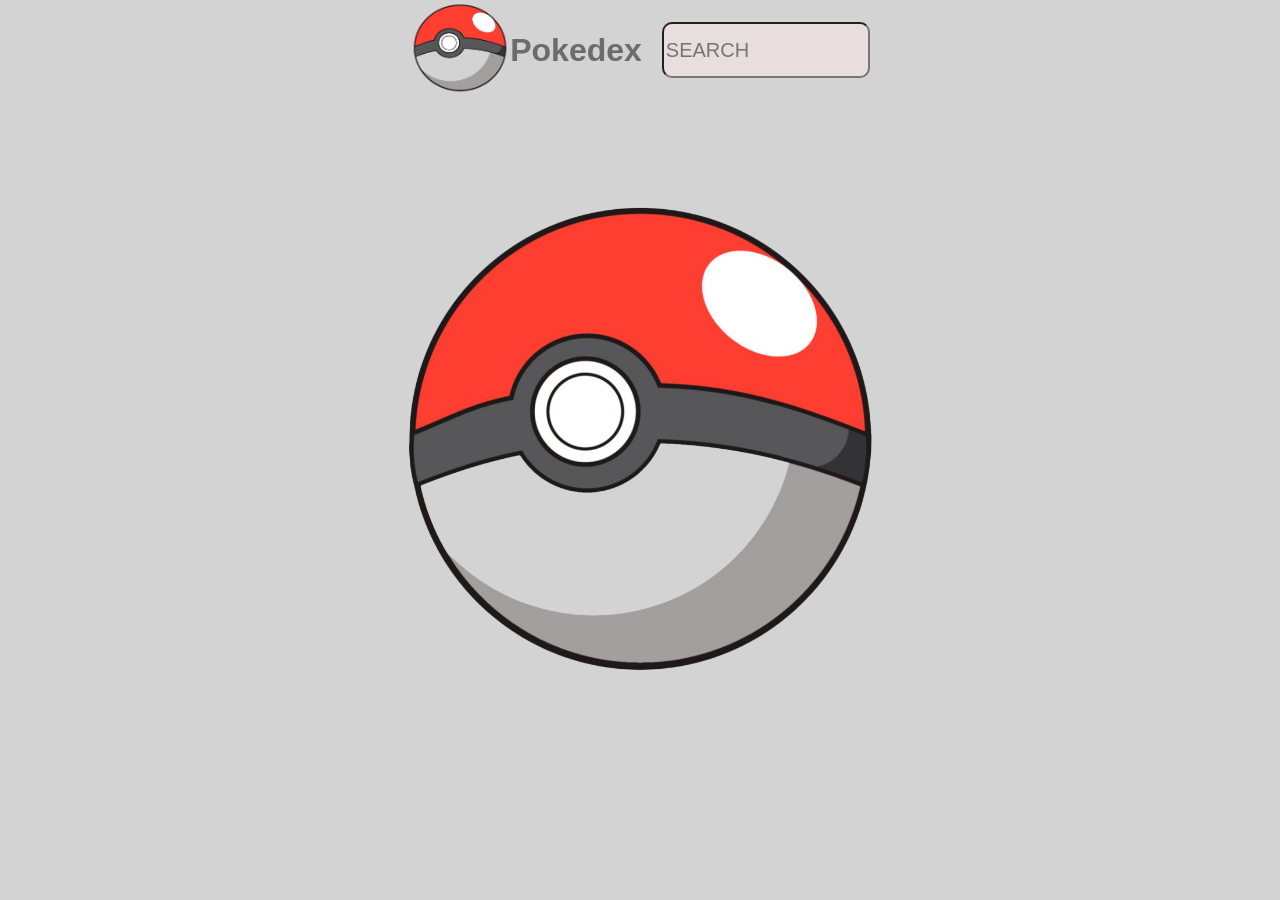
<file: pokemon.html>
<!DOCTYPE html>
<html lang="en">

<head>
    <meta charset="UTF-8">
    <meta http-equiv="X-UA-Compatible" content="IE=edge">
    <meta name="viewport" content="width=device-width, initial-scale=1.0">
    <title>Document</title>

    <link rel="stylesheet" href="style1.css">
    <script src="script1.js"></script>
</head>

<body onload="loadPokemons()">


    <div class="navBar">
        <img class="pokemonImageNavbar" src="img/Pokemon-Pokeball.png">
        <h1 class="navBarText">Pokedex</h1>
        <input class="navBarInputfield" type="text" placeholder="SEARCH">
    </div>

    <div class="pokedex" id="renderPokemons">

    </div>

</body>

</html>
</file>
<file: style1.css>
body {
    margin: 0px;
    font-family: 'Open Sans', sans-serif;
    background-color: lightgray;
    background-image: url(img/Pokemon-Pokeball.png);
    background-repeat: no-repeat;
    background-position: center;
    background-size: 500px;
    background-attachment: fixed;
}

.pokeImage {
    height: 500px;
    width: 500px;
    margin-top: 200px;
    display: flex;
    justify-content: center;
    align-items: center;
}

.pokemonImageNavbar {
    height: 100px;
    width: 100px;
}

.navBar {
    display: flex;
    justify-content: center;
    align-items: center;
}

.navBarText {
    color: #6d6b6b;
}

.navBarInputfield {
    height: 50px;
    width: 200px;
    margin-left: 20px;
    border-radius: 10px;
    font-size: 20px;
    background-color: #e9dede;
}

.pokedex {
    display: flex;
    flex-wrap: wrap;
    justify-content: center;
}

.pokemonCrad {
    background-color: aqua;
    height: 200px;
    width: 300px;
    border-radius: 10px;
    box-shadow: 5px 5px 5px 5px rgb(0 0 0 / 30%);
    position: relative;
}

.pokemonNavbar {
    display: flex;
    justify-content: space-between;
    align-items: center;
}

.pokemonImage {
    height: 240px;
    width: 240px;
    position: absolute;
    object-fit: cover;
    margin-left: 50px;
}


/* .infoContainer {
    background-color: white;
    border-top-left-radius: 10px;
    border-top-right-radius: 10px;
    height: 100px;
    margin-top: -20px;
} */
</file>
